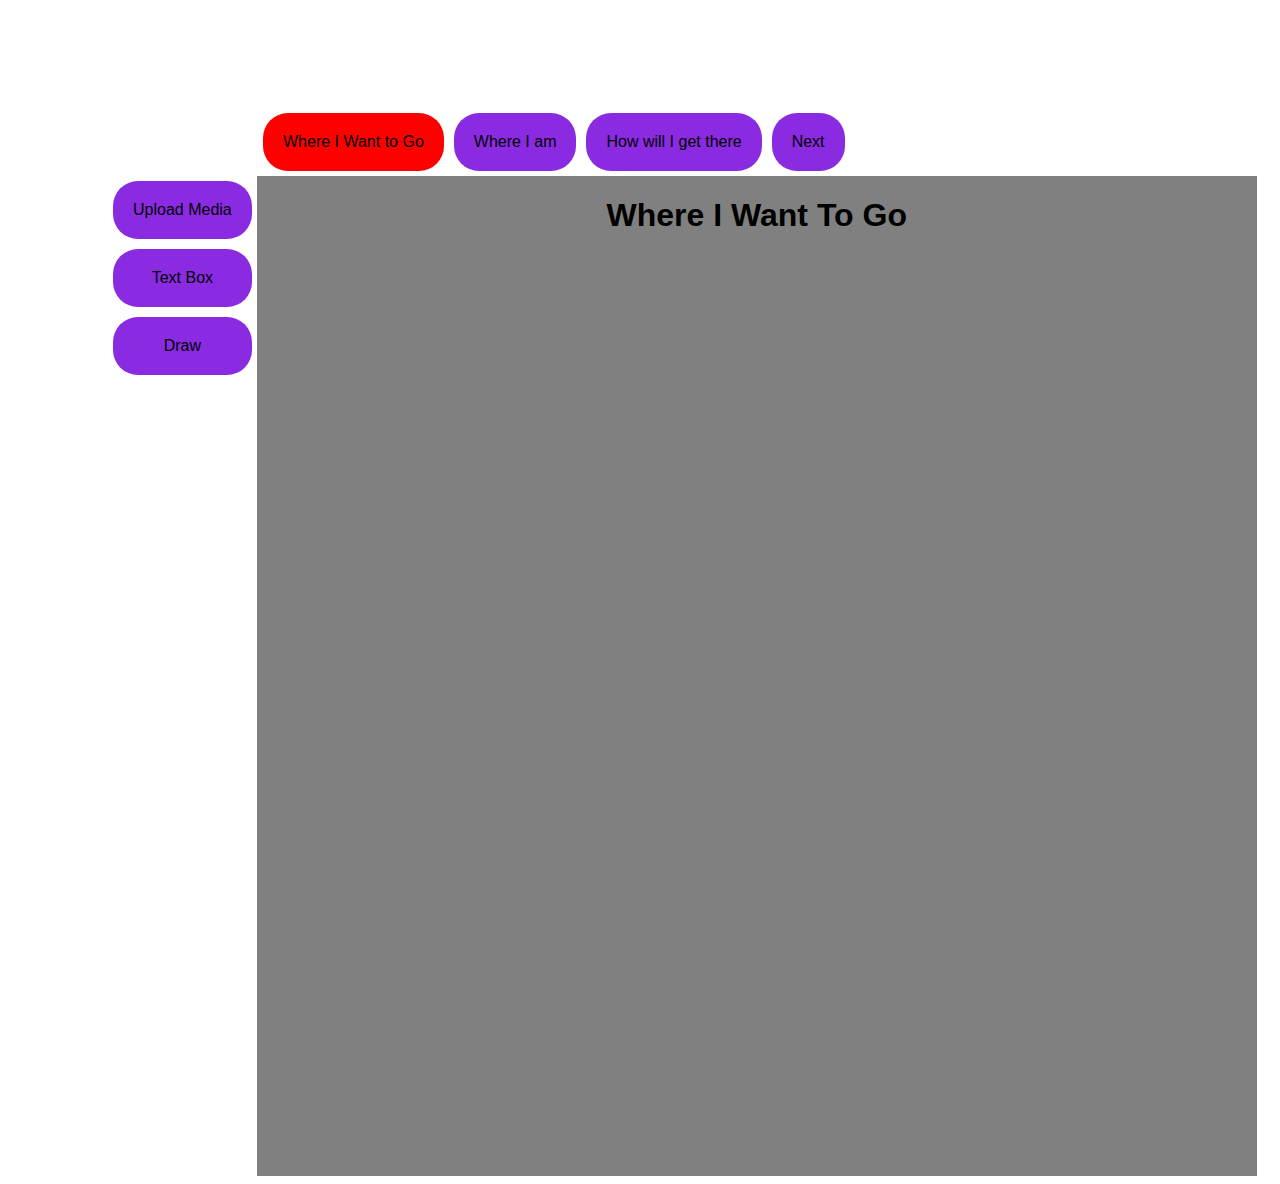
<file: index.html>
<!DOCTYPE html>
<html lang="en">
<head>
    <meta charset="UTF-8">
    <meta name="viewport" content="width=device-width, initial-scale=1.0">
    <title>Where I Want to Go</title>
    <link rel="stylesheet" href="./styles/style.css">

</head>
<body>
    
    <header id = "nav">
            
            <a class = "current" href="./index.html"><ul>Where I Want to Go</ul></a>
            <a href="./WhereAm.html"><ul>Where I am</ul></a>
            <a href="./search.html"><ul>How will I get there</ul></a>
            <a href="./WhereAm.html"><ul>Next</ul></a>

    </header>
    <section id = "creative">
    <div id = "toolbar">
        <a href=""><ul>Upload Media</ul></a>
        <a href=""><ul>Text Box</ul></a>
        <a href=""><ul>Draw</ul></a>
       
    </div>

    <div class = "canvas">
        <h1>Where I Want To Go </h1>

    </div>
    </section>
</body>
</html>
</file>
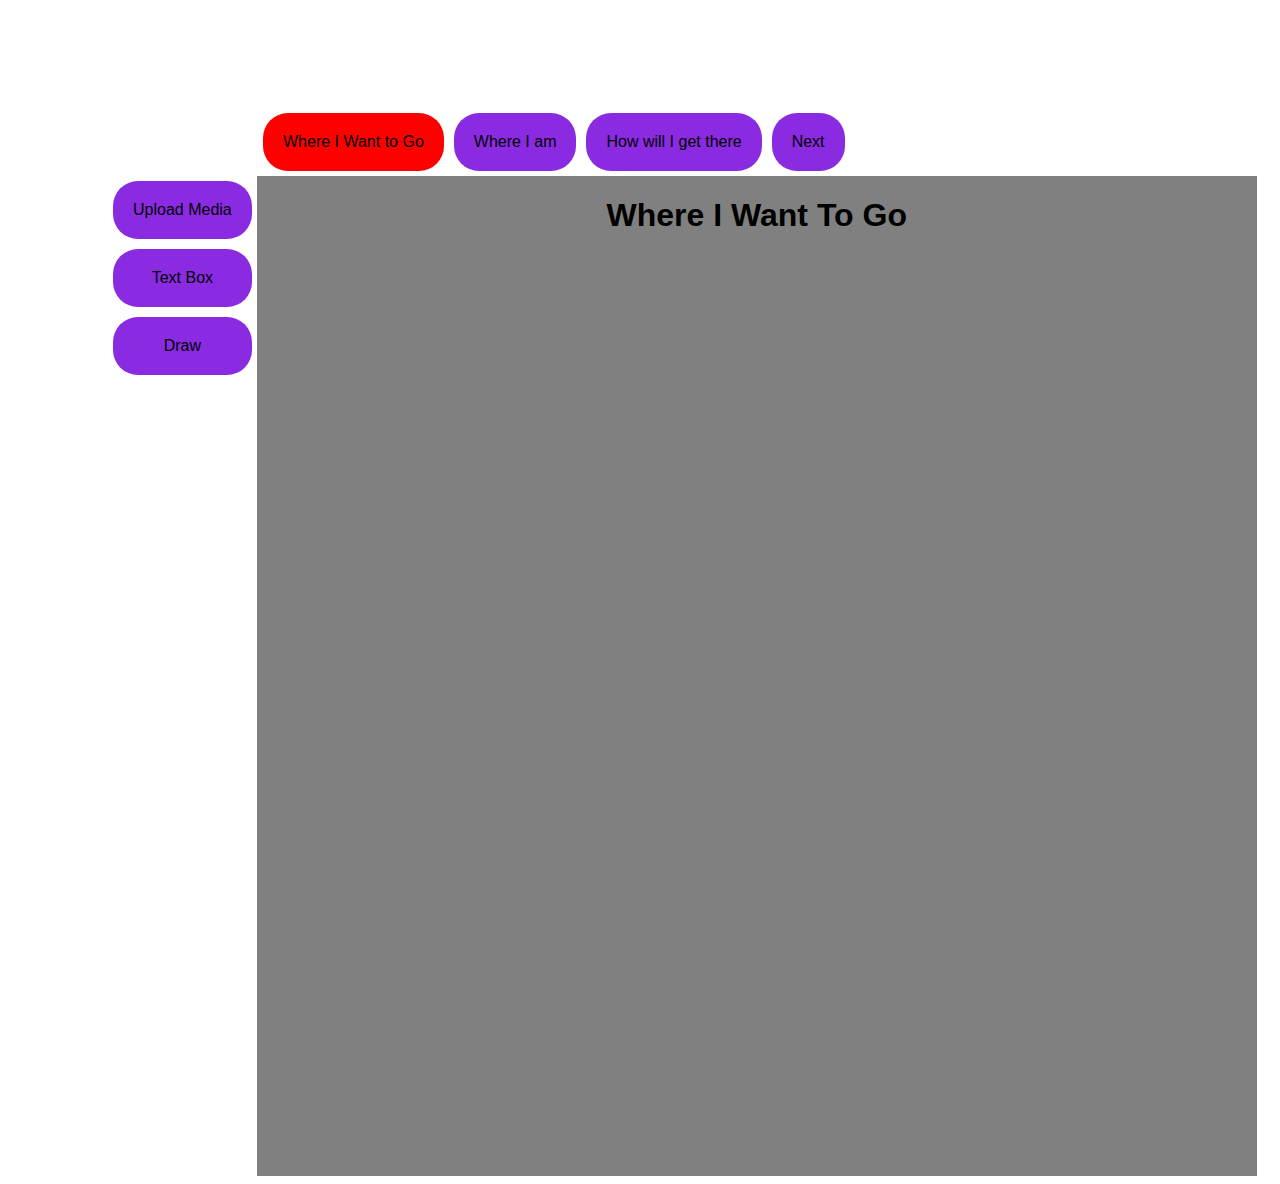
<file: pages/index.html>
<!DOCTYPE html>
<html lang="en">
<head>
    <meta charset="UTF-8">
    <meta name="viewport" content="width=device-width, initial-scale=1.0">
    <title>Where I Want to Go</title>
    <link rel="stylesheet" href="../styles/style.css">

</head>
<body>
    
    <header id = "nav">
            
            <a class = "current" href="./index.html"><ul>Where I Want to Go</ul></a>
            <a href="./WhereAm.html"><ul>Where I am</ul></a>
            <a href="./search.html"><ul>How will I get there</ul></a>
            <a href="./WhereAm.html"><ul>Next</ul></a>

    </header>
    <section id = "creative">
    <div id = "toolbar">
        <a href=""><ul>Upload Media</ul></a>
        <a href=""><ul>Text Box</ul></a>
        <a href=""><ul>Draw</ul></a>
       
    </div>

    <div class = "canvas">
        <h1>Where I Want To Go </h1>

    </div>
    </section>
</body>
</html>
</file>
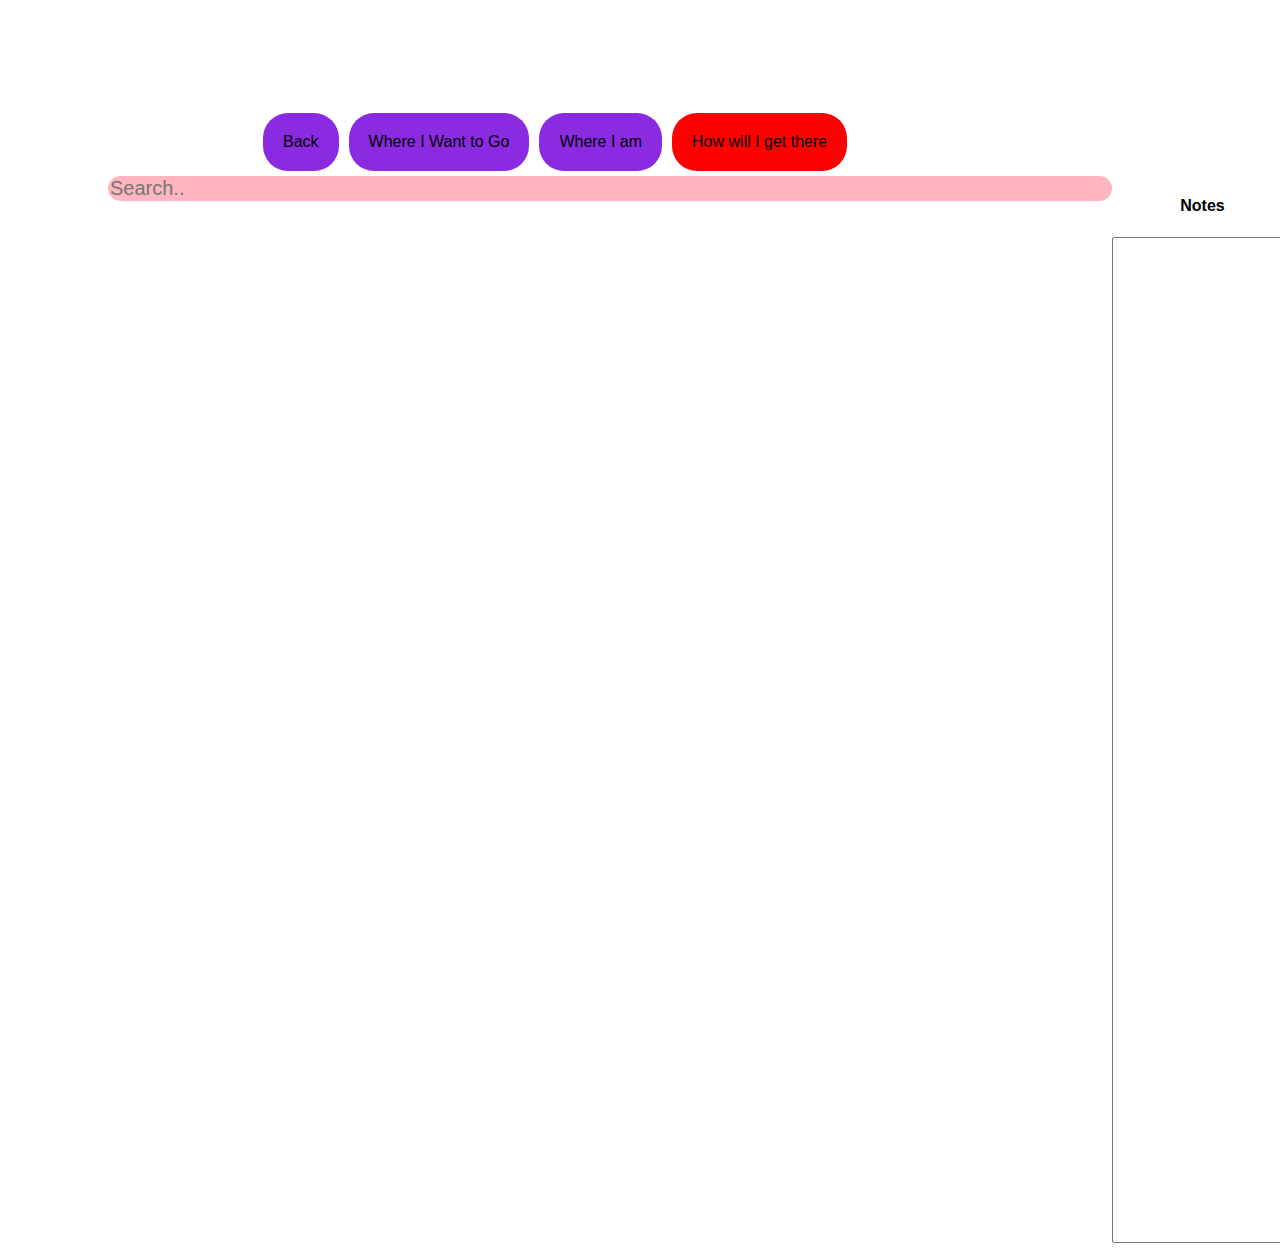
<file: search.html>
<!DOCTYPE html>
<html lang="en">
<head>
    <meta charset="UTF-8">
    <meta name="viewport" content="width=device-width, initial-scale=1.0">
    <title>Where I Want to Go</title>
    <link rel="stylesheet" href="./styles/style.css">

</head>
<body>
    
    <header id = "nav">
        <a href="./WhereAm.html"><ul>Back</ul></a>
        <a href="./index.html"><ul>Where I Want to Go</ul></a>
        <a href="./WhereAm.html"><ul>Where I am</ul></a>
        <a class = "current" href="./search.html"><ul>How will I get there</ul></a>

    </header>
    <div id = searchAndNotes>
        <div id = "navbar">
            <input type="text" placeholder="Search..">
    
        </div>
        <div id = "notes area">
            <h4>Notes</h4>
            <textarea id="notes" name="notes"></textarea>



        </div>
    </div>
    
  
</body>
</html>
</file>
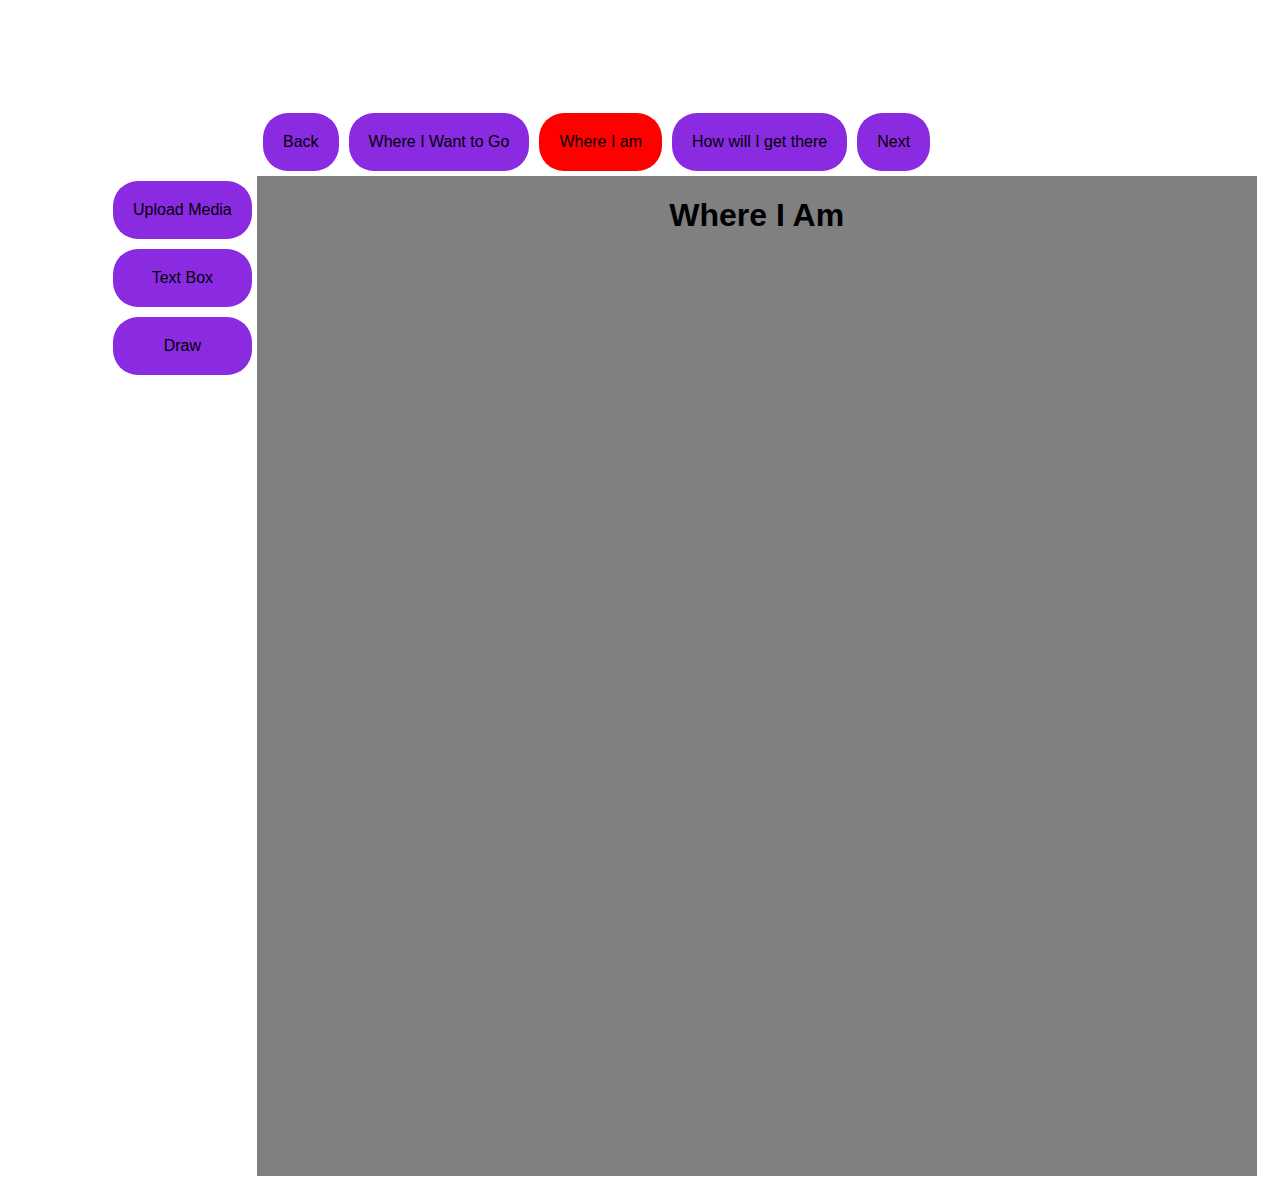
<file: WhereAm.html>
<!DOCTYPE html>
<html lang="en">
<head>
    <meta charset="UTF-8">
    <meta name="viewport" content="width=device-width, initial-scale=1.0">
    <title>Where I Want to Go</title>
    <link rel="stylesheet" href="./styles/style.css">

</head>
<body>
    
    <header id = "nav">
            <a href="./index.html"><ul>Back</ul></a>
            <a href="./index.html"><ul>Where I Want to Go</ul></a>
            <a class = "current" href="./WhereAm.html"><ul>Where I am</ul></a>
            <a href="./search.html"><ul>How will I get there</ul></a>
            <a href="./search.html"><ul>Next</ul></a>

    </header>
    <section id = "creative">
    <div id = "toolbar">
        <a href=""><ul>Upload Media</ul></a>
        <a href=""><ul>Text Box</ul></a>
        <a href=""><ul>Draw</ul></a>
       
    </div>

    <div class = "canvas">
        <h1>Where I Am</h1>

    </div>
    </section>
</body>
</html>
</file>
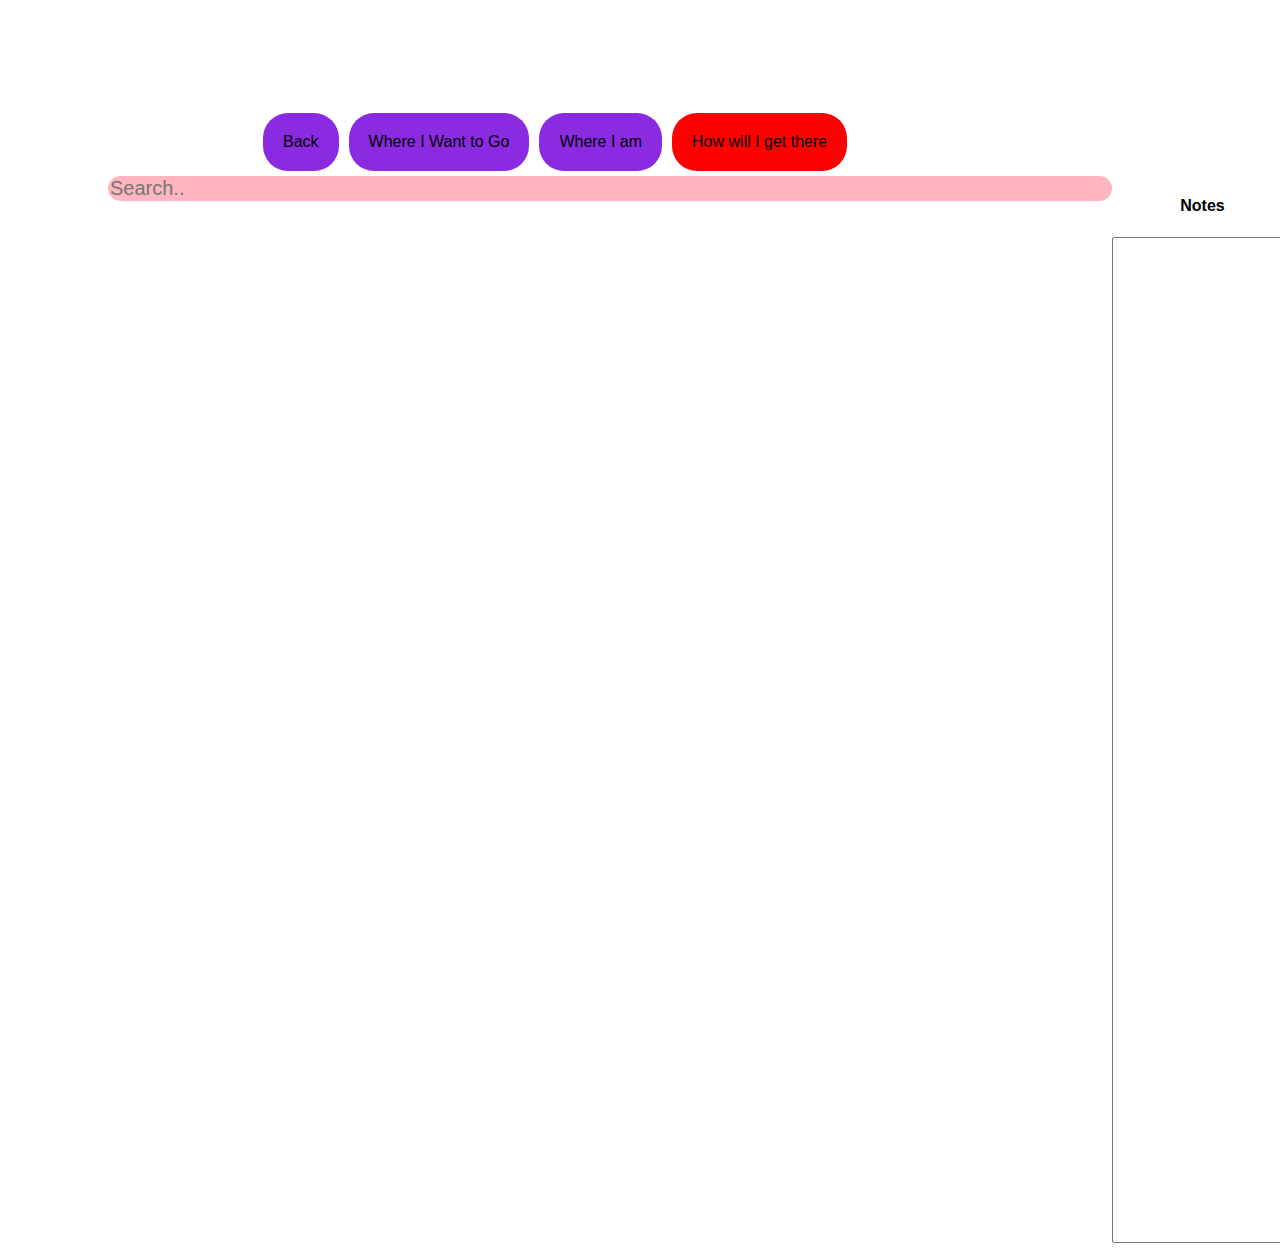
<file: pages/search.html>
<!DOCTYPE html>
<html lang="en">
<head>
    <meta charset="UTF-8">
    <meta name="viewport" content="width=device-width, initial-scale=1.0">
    <title>Where I Want to Go</title>
    <link rel="stylesheet" href="../styles/style.css">

</head>
<body>
    
    <header id = "nav">
        <a href="./WhereAm.html"><ul>Back</ul></a>
        <a href="./index.html"><ul>Where I Want to Go</ul></a>
        <a href="./WhereAm.html"><ul>Where I am</ul></a>
        <a class = "current" href="./search.html"><ul>How will I get there</ul></a>

    </header>
    <div id = searchAndNotes>
        <div id = "navbar">
            <input type="text" placeholder="Search..">
    
        </div>
        <div id = "notes area">
            <h4>Notes</h4>
            <textarea id="notes" name="notes"></textarea>



        </div>
    </div>
    
  
</body>
</html>
</file>
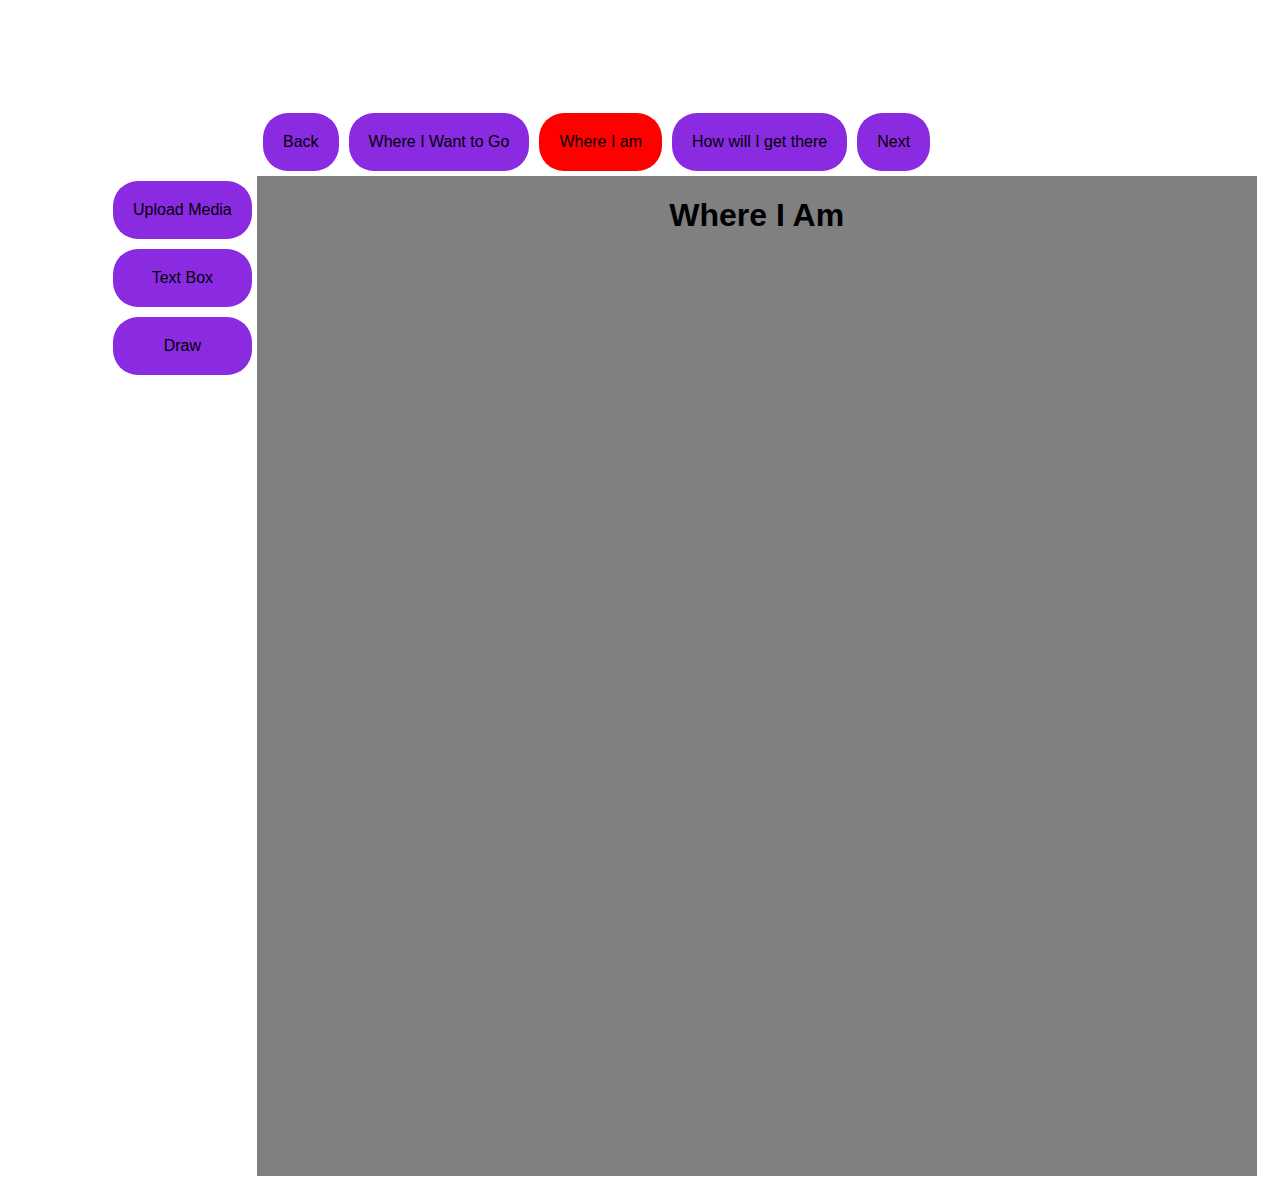
<file: pages/WhereAm.html>
<!DOCTYPE html>
<html lang="en">
<head>
    <meta charset="UTF-8">
    <meta name="viewport" content="width=device-width, initial-scale=1.0">
    <title>Where I Want to Go</title>
    <link rel="stylesheet" href="../styles/style.css">

</head>
<body>
    
    <header id = "nav">
            <a href="./index.html"><ul>Back</ul></a>
            <a href="./index.html"><ul>Where I Want to Go</ul></a>
            <a class = "current" href="./WhereAm.html"><ul>Where I am</ul></a>
            <a href="./search.html"><ul>How will I get there</ul></a>
            <a href="./search.html"><ul>Next</ul></a>

    </header>
    <section id = "creative">
    <div id = "toolbar">
        <a href=""><ul>Upload Media</ul></a>
        <a href=""><ul>Text Box</ul></a>
        <a href=""><ul>Draw</ul></a>
       
    </div>

    <div class = "canvas">
        <h1>Where I Am</h1>

    </div>
    </section>
</body>
</html>
</file>
<file: styles/style.css>
body {
    text-align: center;
    justify-content: center;

    padding-top: 100px;
    font-family: Arial, Helvetica, sans-serif;
    padding-left: 100px;
}
#nav {
    margin: auto;
    display: flex;
    justify-content: left;
    margin-left: 150px;



}

#creative {
    display: flex;
    
}
.canvas {
    background-color: gray;
    height: 1000px;
    width: 1000px;
    margin: auto;
    margin-left: 0px;
    min-width: 1000px;
    min-height: 1000px; 


}
a {
    text-decoration: none;
    color: black;
    
}
a ul  {
    padding: 20px;
    border-radius: 25px;
    background-color: blueviolet;
    margin: 5px;
}
a ul:hover{
    background-color: blue;
}
#toolbar {
    display: flex;
    flex-direction: column;
    margin: auto;
    padding: 0px;
    margin: 0px;
    height: 100%;
    min-width: 148px;
   


}
.current ul {
    background: red;
}
#navbar input[type=text] {
    border: none;
    width: 1000px;
    font-size: 20px;
    background: lightpink;
    border-radius: 20px;
    border-color: black;
    border-width: 10px;
  }

#searchAndNotes{
    display: flex;
}
#notes{
    height: 1000px;
}
</file>
